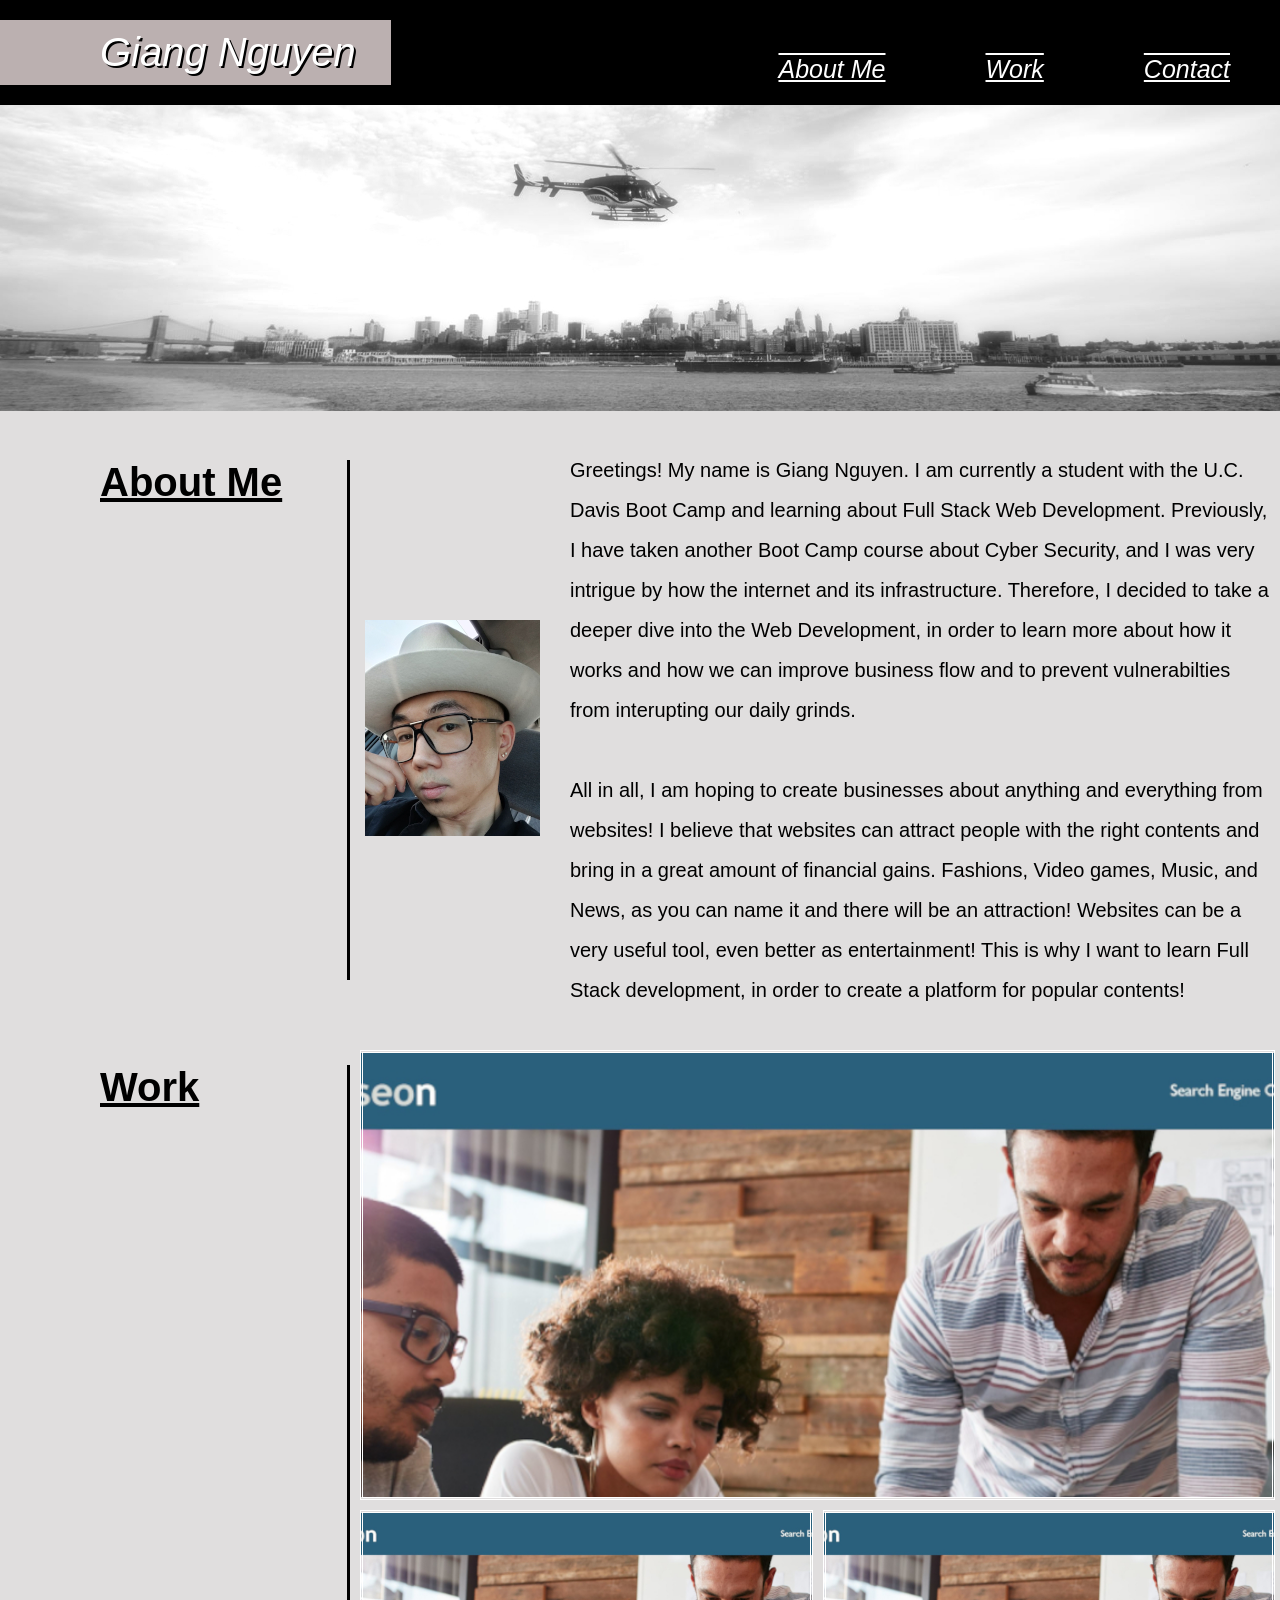
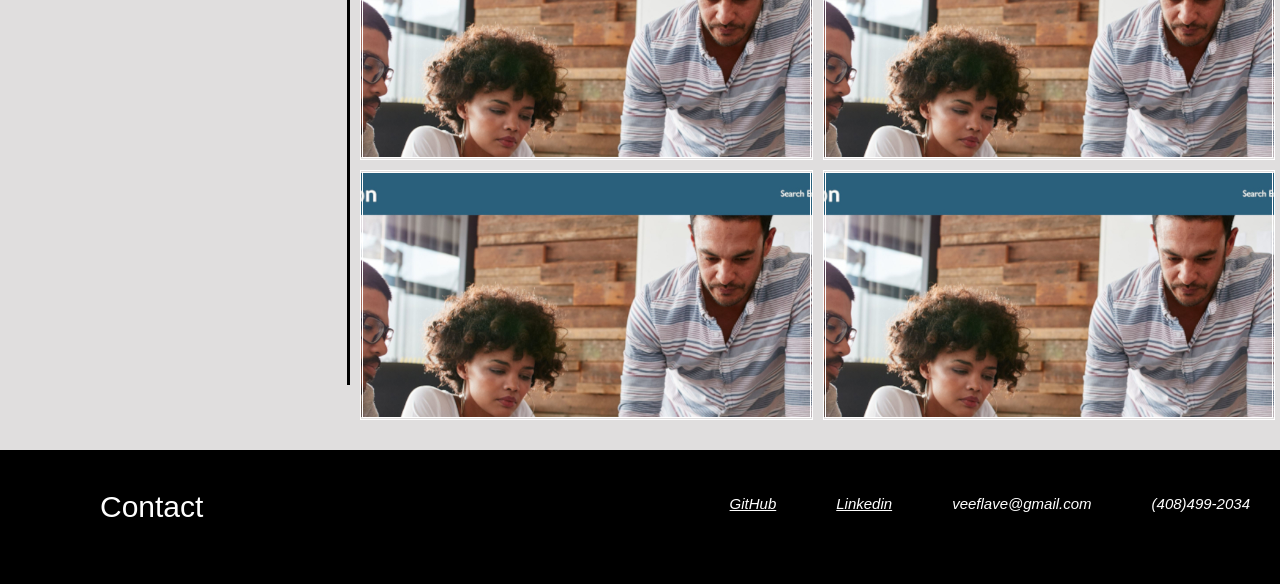
<file: index.html>
<!DOCTYPE html>
<html lang="en">

<head>
    <meta charset="UTF-8"> 
    <meta http-equiv="X-UA-Compatible" content="IE=edge">
    <meta name="viewport" content="width=device-width, initial-scale=1.0">
    <link href="./assets/CSS/stylesheet.css" rel="stylesheet" type="text/css">
    <title>Professional Portfolio</title>
</head>

<body>
    
 <!--This is the Navigation section-->
    <header>
        <h1>Giang Nguyen</h1>
        <ul style="list-style: none;">
            <li><a href="#Contact">Contact</a></li>
            <li><a href="#Work">Work</a></li>
            <li><a href="#About-Me">About Me</a></li>
        </ul>
    </header>

<!-- This is the Banner section-->
    <section id="Banner">
        <img src="./assets/Pictures/city.jpg" alt="Banner"> 
    </section>

<!--This is the About Me section-->
    <section id="About-Me">
        <h2>About Me</h2>
        <div class="headshot">
        <img src="./assets/Pictures/headshot.jpg" alt="Picture of Giang Nguyen">
        </div>
        <P>
            Greetings! My name is Giang Nguyen. I am currently a student with the U.C. Davis Boot Camp and learning about Full Stack Web Development. Previously, I have taken another Boot Camp course about Cyber Security, and I was very intrigue by how the internet and its infrastructure. Therefore, I decided to take a deeper dive into the Web Development, in order to learn more about how it works and how we can improve business flow and to prevent vulnerabilties from interupting our daily grinds.   
            <br/>
            <br/>
            All in all, I am hoping to create businesses about anything and everything from websites! I believe that websites can attract people with the right contents and bring in a great amount of financial gains. Fashions, Video games, Music, and News, as you can name it and there will be an attraction! Websites can be a very useful tool, even better as entertainment! This is why I want to learn Full Stack development, in order to create a platform for popular contents!             
        </p>      
    </section>

<!--This is the Work section-->
    <section id="Work">
        <h2>Work</h2>
        <div class="links">
            <a class="top-work-link" href="https://veeism.github.io/Challenge1/" target="_blank" style="width: 100%">
            </a>  

            <div class="links">
                <a class="work-link" href="https://veeism.github.io/Challenge1/" target="_blank">
                </a>
                <a class="work-link" href="https://veeism.github.io/Challenge1/" target="_blank">
                </a>
            </div>

            <div class="links">
                <a class="work-link" href="https://veeism.github.io/Challenge1/" target="_blank">
                </a>
                <a class="work-link" href="https://veeism.github.io/Challenge1/" target="_blank">
                </a>
            </div>
        </div>
    </section>

<!--This is the Contact section-->
    <footer id="Contact">
        <h2>Contact</h2>
        <ul style="list-style: none;">
            <li>(408)499-2034</li>
            <li>veeflave@gmail.com</li>
            <li><a href="https://linkedin.com/in/giangng93" target="_blank">Linkedin</a></li>
            <li><a href="https://github.com/veeism/" target="_blank">GitHub</a></li>
        </ul>
    </footer>
    
</body>
</html>
</file>
<file: assets/CSS/stylesheet.css>
* {
    margin: 0;
    padding: 0;
    box-sizing: border-box;
}

body {
    background-color: rgb(224, 222, 222);
}
 
header, footer {
    display: flex;
    justify-content: space-between;
    background: rgb(0, 0, 0);
    padding: 20px 0;
}

header h1 {
    display: flex;
    padding: 10px 35px 10px 100px;
    font-weight: 700;
    background-color: rgb(187, 176, 176);
    font: italic 40px helvetica;
    color: white;
    text-shadow: 2px 2px #000000;
}

header ul li {
    float: right;
    position: relative;
    top: 35px;
    margin: 0 50px;
    font: italic 25px helvetica;
}

header a {
    color: white;
    text-decoration: underline overline;
}

#Banner img {
    width: 100%;
}

h2 {
    margin: 20px 5px 40px 100px;
    font: bold 40px helvetica;
    border-right:rgb(0, 0, 0) solid;
    text-decoration: underline;
    min-width: 250px;
}

#About-Me, #Work {
    display: flex;
    flex-direction: row;
    margin-top: 25px;
    margin-bottom: 25px;
}

.headshot {
    margin: auto 20px auto 10px; 
}

#About-Me p {
    margin: 10px;
    font: 20px helvetica;
    line-height: 2.0;
}

#Work a {
    margin: 5px;
    border: white double;
}

.links {
    width: 100%;
    display: flex;
    flex-wrap: wrap;
    justify-content: space-between;
}

.top-work-link {
    background-image: url('../Pictures/challenge.jpg');
    height: 450px;
    background-repeat: no-repeat;
    background-size: cover;
    background-position: top center;
    margin: 5px;
}

.work-link {
    flex: 1;
    display: inline-block;
    width: auto;
    background-image: url('../Pictures/challenge.jpg');
    height: 250px;
    background-repeat: no-repeat;
    background-size: cover;
    background-position: top center;
    margin: 5px;
}

#Contact h2 {
    color: white;
    font: 30px helvetica;
    text-decoration: none;
}

footer ul li {
    margin: 0 30px;
    position: relative;
    top: 25px;
    float: right;
    font: italic 15px helvetica;
    color: white;
}

footer a {
    color: white;
}

@media only screen and (max-width: 1000px) {
    header, footer {
        flex: auto;
        flex-direction: column;
    }

    header h1, footer h2 {
        align-self: center;
        padding: 10px;
    }

    header ul li, footer ul li {
        float: none;
        display: flex;
        flex-direction: column;
        margin: 20px 0;
        align-items: center;
    }

    #About-Me, #Work {
        flex: auto;
        flex-direction: column;
        }
    
    #About-Me > h2, #Work > h2 {
        border-style: none;
        align-self: center;
        }

    .headshot {
        display: block;
        align-self: center;
    }    

    .top-work-link, .work-link {
        background-size: cover;
        width: auto;
        flex: auto;
        width: 100%;
        }
}
</file>
